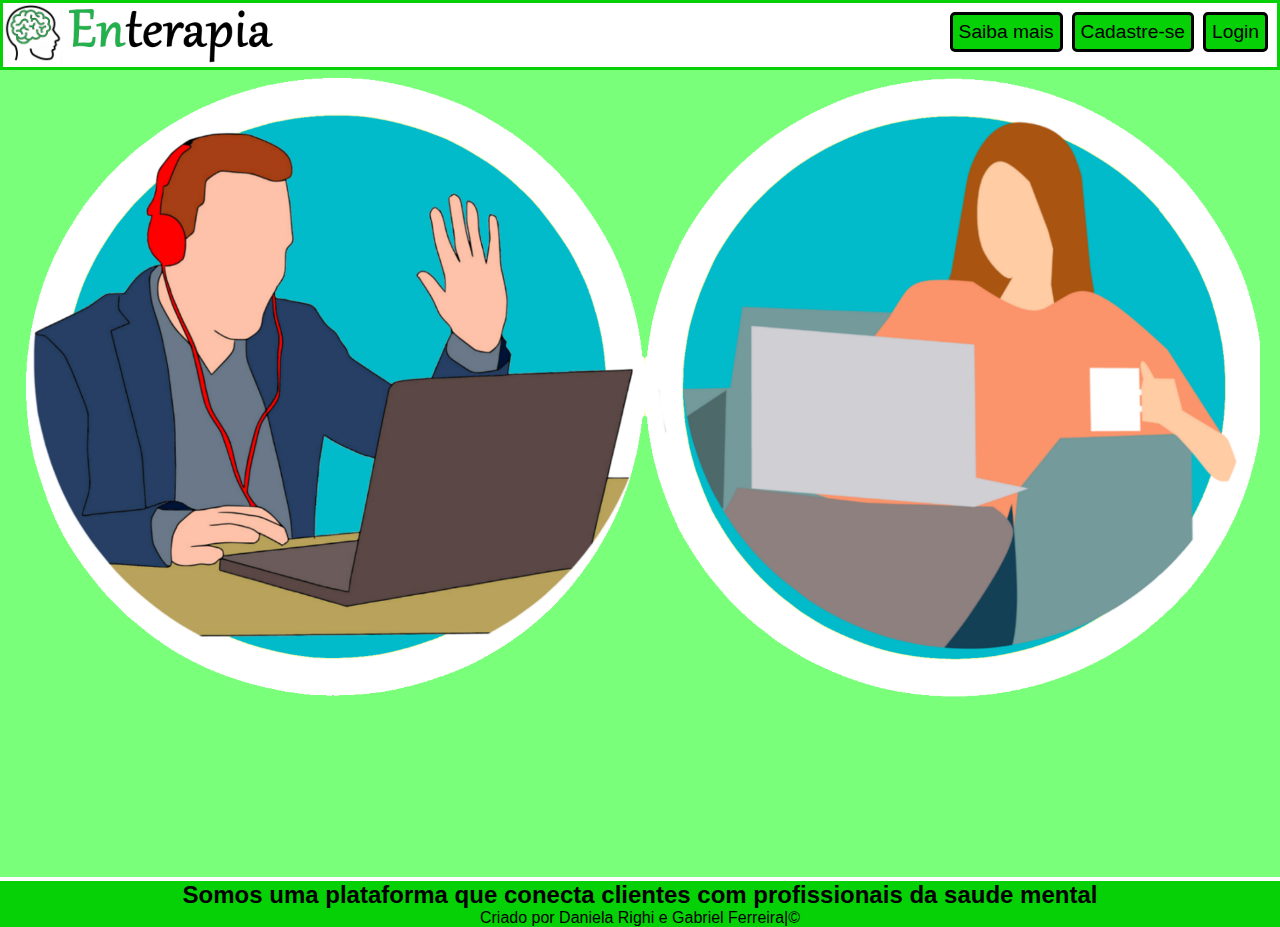
<file: index.html>
<!DOCTYPE html>
<html lang="pt-br">
<head>
    <link rel="shortcut icon" href="logo.png">
    <link rel="stylesheet" href="style.css">
    <meta charset="UTF-8">
    <meta name="viewport" content="width=device-width, initial-scale=1.0">
    <title>Enterapia</title>
</head>
<body>
    <header>
        <img class="logo" src="logo.png" alt="logo"> <img class="ent" src="enterapia.png" alt="Enterapia"> <a class="conteiner" href="login.html">Login</a><a class="conteiner" href="cadastro.html">Cadastre-se</a><a  class="conteiner" href="saiba.html">Saiba mais</a>
    </header>
    <main>
        <img class="home" src="backgoundhome.png" alt="">
    </main>
    <footer>
        <h2>Somos uma plataforma que conecta clientes com profissionais da saude mental</h2>
        <p>Criado por Daniela Righi e Gabriel Ferreira|&copy;</p>
        
    </footer>
</body>
</html>
</file>
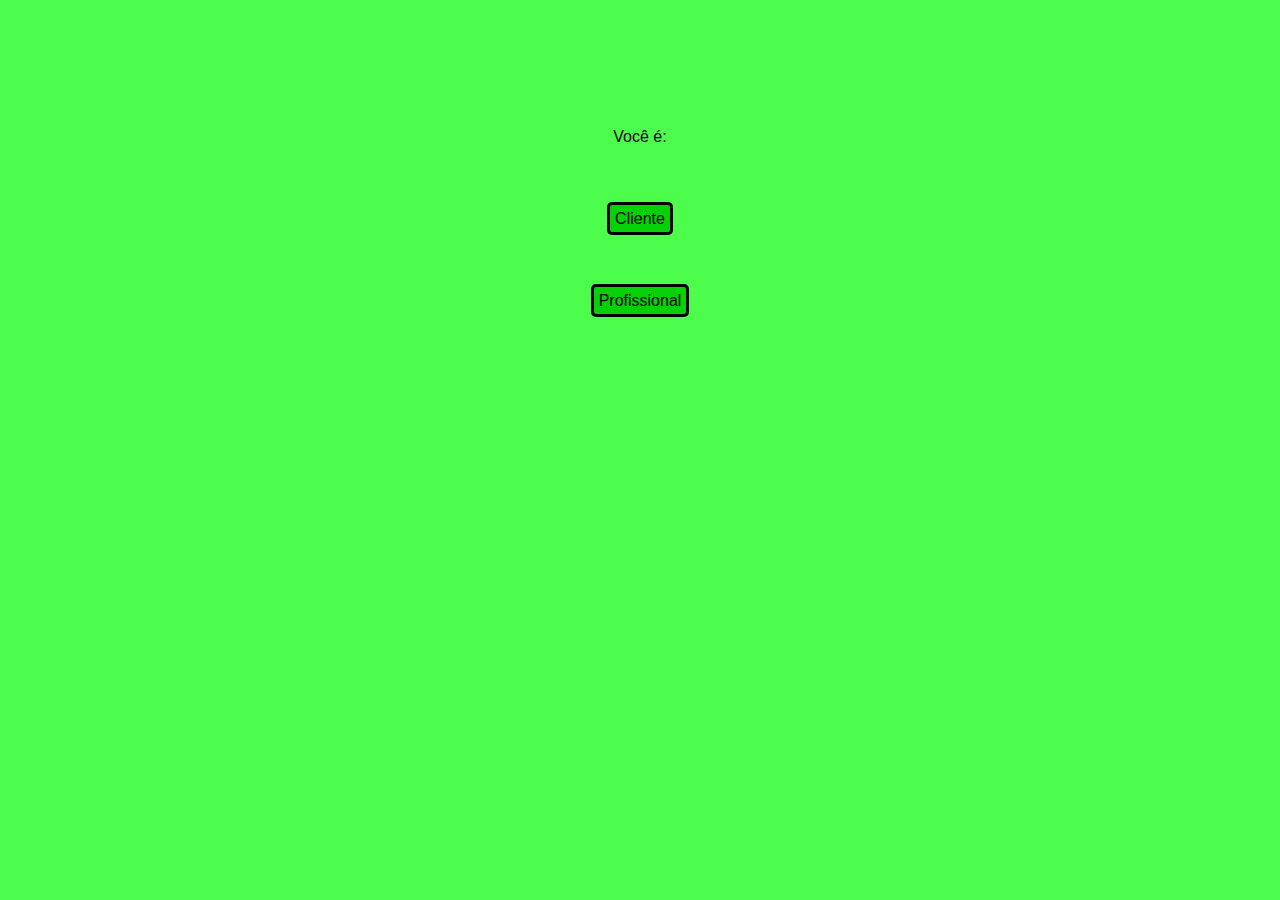
<file: cadastro.html>
<!DOCTYPE html>
<html lang="pt-br">
<head>
    <link rel="stylesheet" href="cadastro.css">
    <meta charset="UTF-8">
    <meta name="viewport" content="width=device-width, initial-scale=1.0">
    <title>Cadastro</title>
</head>
<body>
    <main>
        <p> Você é:</p>
        <p><a href="cliente.html">Cliente</a></p>
        <p><a href="Profissional.html">Profissional</a></p>
    </main>
    
</body>
</html>
</file>
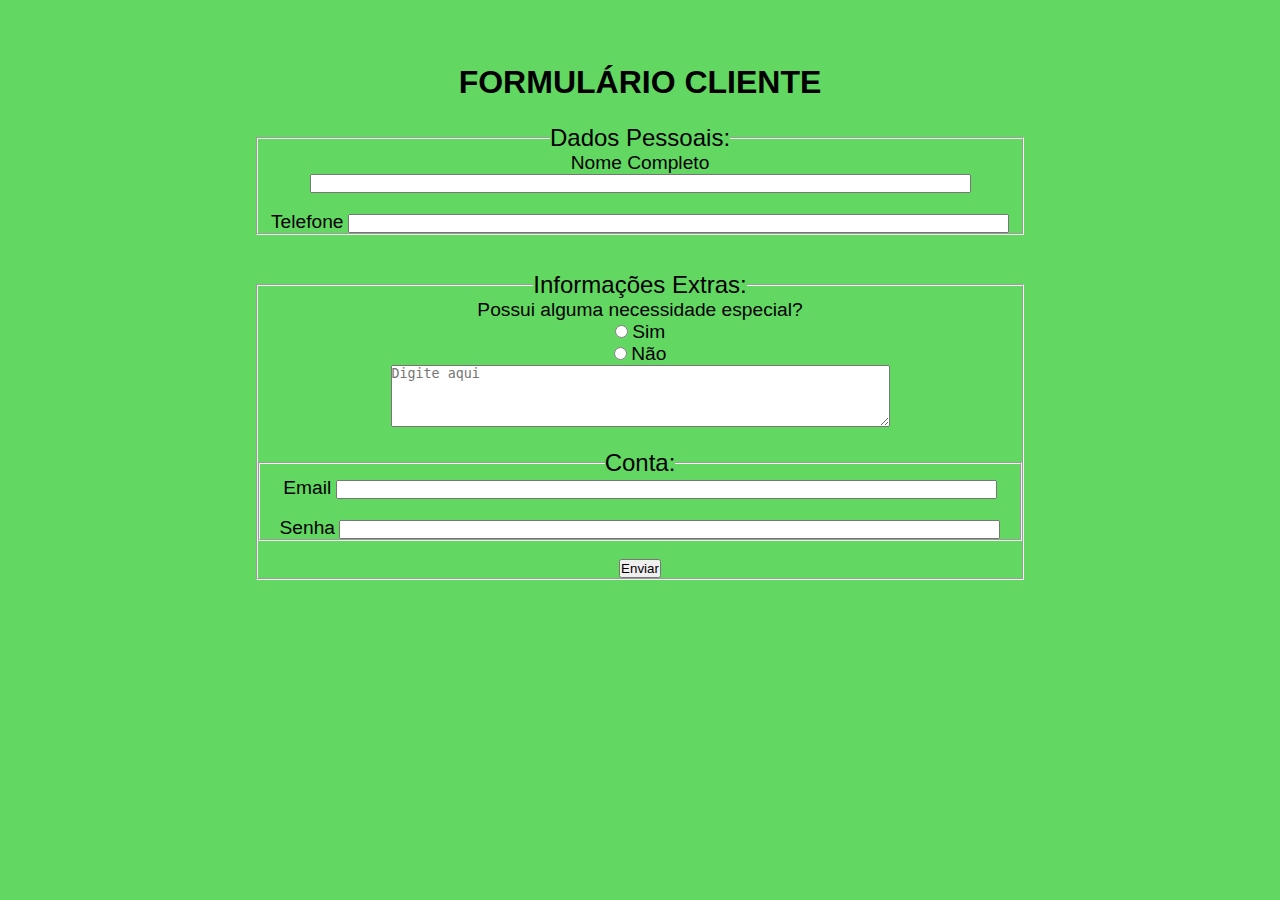
<file: cliente.html>
<!DOCTYPE html>
<html lang="pt-br">
<head>
    <meta charset="UTF-8">
    <meta name="viewport" content="width=device-width, initial-scale=1.0">
    <title>Cadastro Cliente</title>
</head>
<link rel="stylesheet" href="cadcliente.css">
<body>
    <header>
        <h1>Formulário Cliente</h1>
    </header>
    
    <main>
        <form action="#">
    
    <fieldset>
    <legend>
        Dados Pessoais:
    </legend>
    <!-- Label serve para identificar/rotular campo -->
    <label for="CNome">Nome Completo</label>
    <input type="text" name="" id="CNome" size="80" required maxlength="80">
    <br><br>
    <label for="Ctelefone">Telefone</label>
    <input type="text" name="" id="Ctelefone" size="80" required maxlength="80">
    </fieldset>
    <br><br>

    <fieldset>
    <legend>
        Informações Extras:
    </legend>
    <label for="">Possui alguma necessidade especial?</label><br>
    <input type="radio" name="tipo" id="Sim" value="S">
    <label for="Sim"> Sim </label>
    <br>
    <input type="radio" name="tipo" id="Não" value="N">
    <label for="Não">Não</label>
    <br>
    <textarea name="mensagem" id="mensagem" cols="60" rows="4" placeholder="Digite aqui"></textarea>

    <br><br>

    <fieldset>
        <legend>
            Conta:
        </legend>
        <!-- Label serve para identificar/rotular campo -->
        <label for="CEmail">Email</label>
        <input type="text" name="" id="CEmail" size="80" required maxlength="80">
        <br><br>
        <label for="CSenha">Senha</label>
        <input type="text" name="" id="CSenha" size="80" required maxlength="80">
        </fieldset>
    
    <br>
    
    <input type="submit" value="Enviar">
    
        </form>
    

    



    

</main>
</body>
</html>
</file>
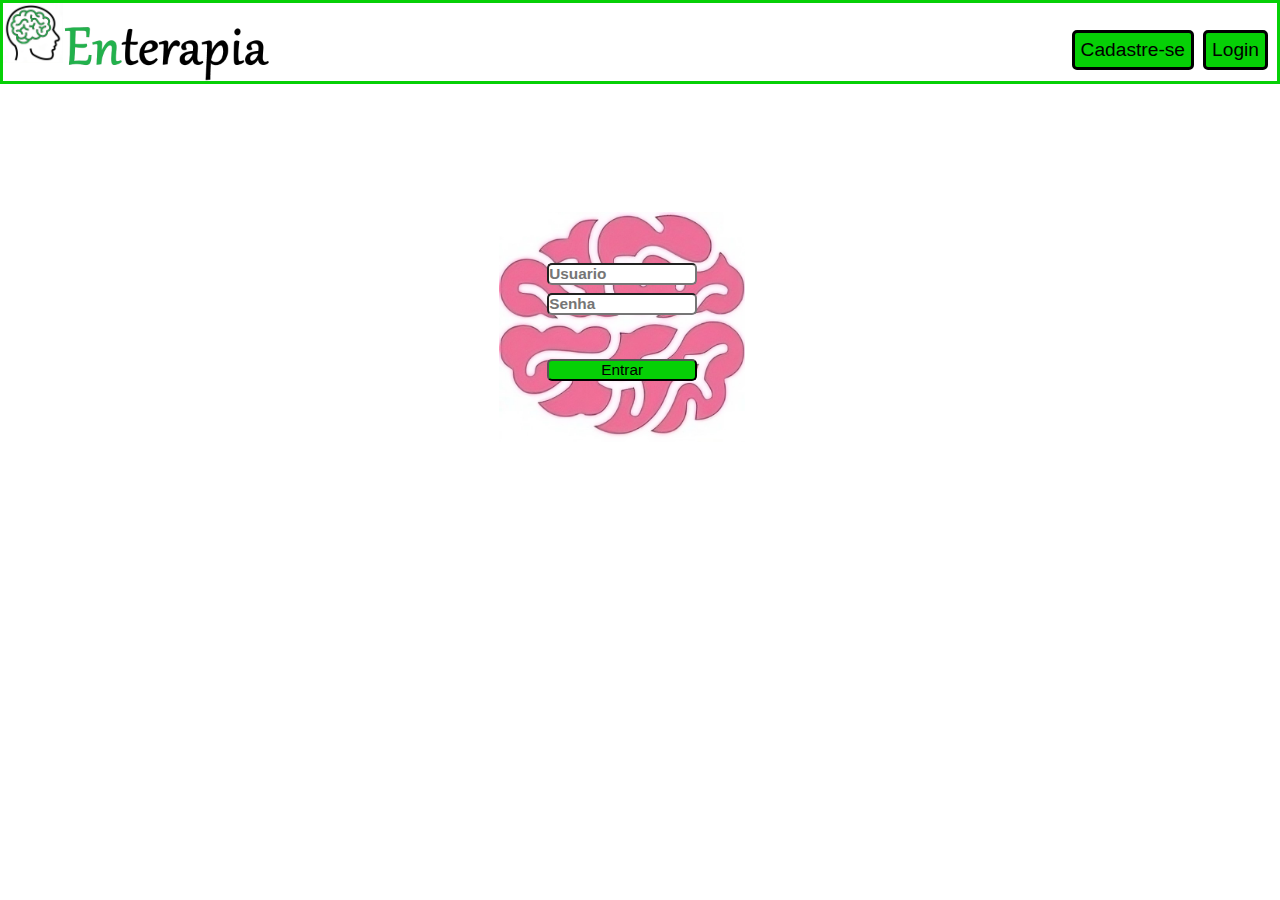
<file: login.html>
<!DOCTYPE html>
<html lang="pt-br">

<head>
    <link rel="stylesheet" href="login.css">
    <link rel="stylesheet" href="style.css">
    <meta charset="UTF-8">
    <meta name="viewport" content="width=device-width, initial-scale=1.0">
    <title>login</title>
</head>

<body>
    <header>
        <a href="index.html" class="logo"><img class="img" src="logo.png" alt="logo"></a> <img class="img" class="ent"
            src="enterapia.png" alt="Enterapia">
        <a class="conteiner" href="login.html">Login</a><a class="conteiner" href="#">Cadastre-se</a>
    </header>

    <main>

        <form action="#">
            <input type="email" name="" id="usuario" placeholder="Usuario">
            <input type="password" placeholder="Senha">
            <input class="entrar" type="submit" value="Entrar">
        </form>


    </main>


</body>

</html>
</file>
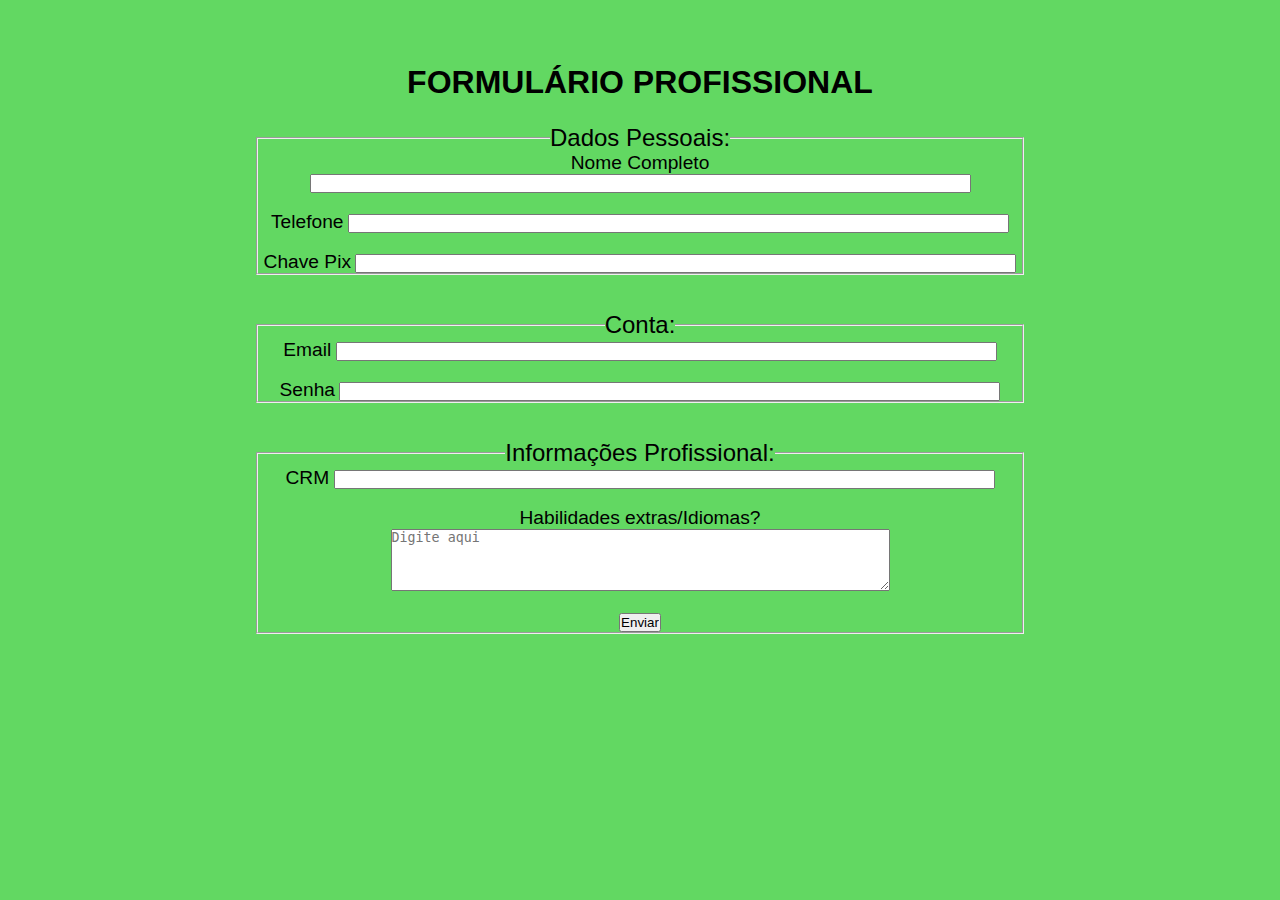
<file: Profissional.html>
<!DOCTYPE html>
<html lang="pt-br">
<head>
    <meta charset="UTF-8">
    <meta name="viewport" content="width=device-width, initial-scale=1.0">
    <title>Cadastro Profissional</title>
</head>
<link rel="stylesheet" href="profcliente.css">
<body>
    <header>
        <h1>Formulário Profissional</h1>
    </header>
    
    <main>
        <form action="#">
    <fieldset>
    <legend>
        Dados Pessoais:
    </legend>
    <!-- Label serve para identificar/rotular campo -->
    <label for="CNome">Nome Completo</label>
    <input type="text" name="" id="CNome" size="80" required maxlength="80">
        <br><br>
    <label for="Ctelefone">Telefone</label>
    <input type="text" name="" id="Ctelefone" size="80" required maxlength="80">
    <br><br>
    <label for="Cpix">Chave Pix</label>
    <input type="text" name="" id="Cpix" size="80" required maxlength="80">
    </fieldset>
    <br><br>
    <fieldset>
        <legend>
            Conta:
        </legend>
      
        <label for="CEmail">Email</label>
        <input type="text" name="" id="CEmail" size="80" required maxlength="80">
        <br><br>
        <label for="CSenha">Senha</label>
        <input type="text" name="" id="CSenha" size="80" required maxlength="80">
        </fieldset>
        <br><br>

    <fieldset>
    <legend>
        Informações Profissional:
    </legend>
    <label for="Ccertificado">CRM</label>
        <input type="text" name="" id="Ccertificado" size="80" required maxlength="80"> <br><br>

    <label for="">Habilidades extras/Idiomas?</label><br>
    <textarea name="mensagem" id="mensagem" cols="60" rows="4" placeholder="Digite aqui"></textarea>



    <br><br>

    
    
    <input type="submit" value="Enviar">
    
        </form>
    

    



    

</main>
</body>
</html>
</file>
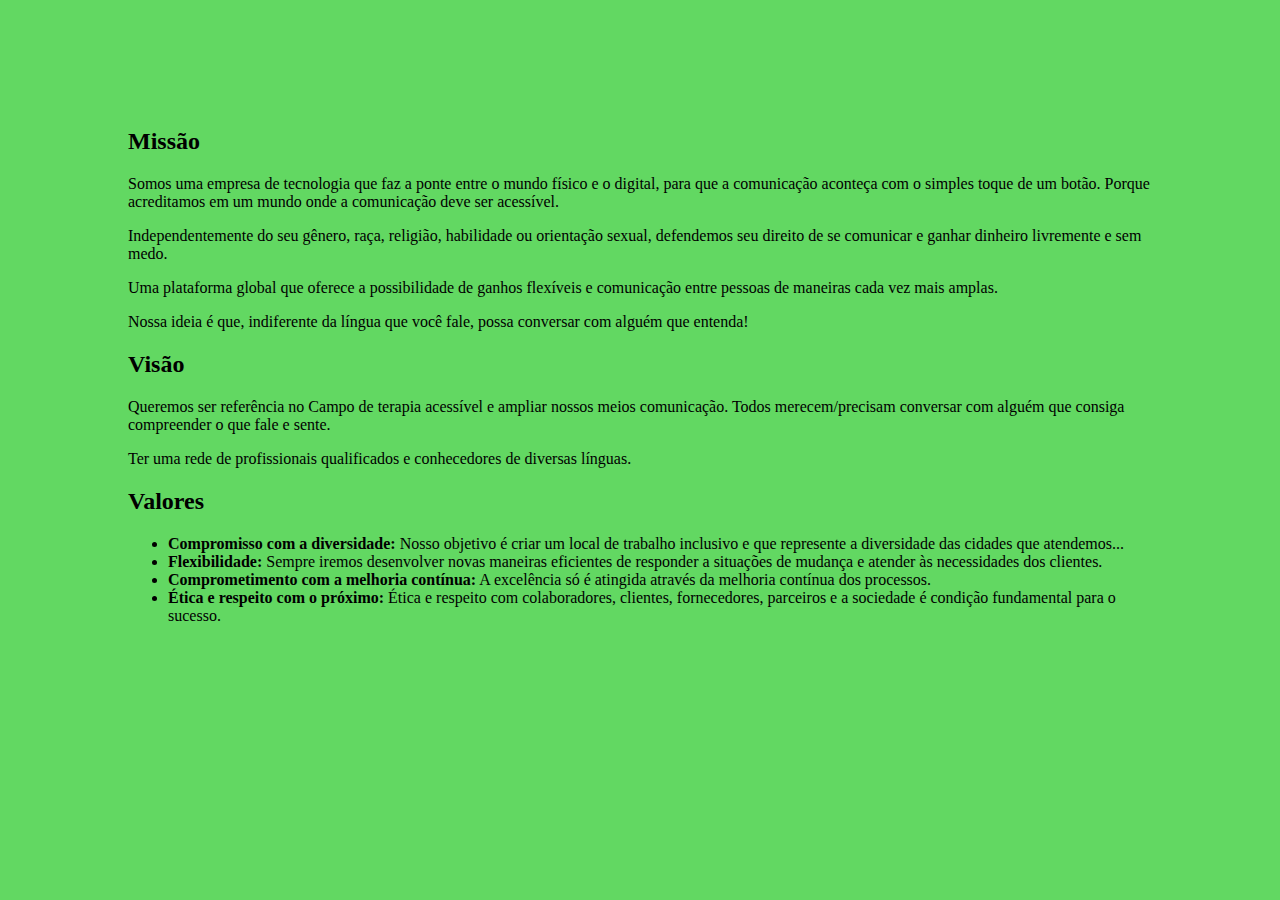
<file: saiba.html>
<!DOCTYPE html>
<html lang="pt-br">
<head>
    <style>
        body{
            background:#62d862;
            margin-top: 5%;
            margin: 10%;
        }
    </style>
    <meta charset="UTF-8">
    <meta name="viewport" content="width=device-width, initial-scale=1.0">
    <title>Empresa XYZ</title>

</head>
<body>

    <section>
        <h2>Missão</h2>
        <p>Somos uma empresa de tecnologia que faz a ponte entre o mundo físico e o digital, para que a comunicação aconteça com o simples toque de um botão. Porque acreditamos em um mundo onde a comunicação deve ser acessível.</p>
        <p>Independentemente do seu gênero, raça, religião, habilidade ou orientação sexual, defendemos seu direito de se comunicar e ganhar dinheiro livremente e sem medo.</p>
        <p>Uma plataforma global que oferece a possibilidade de ganhos flexíveis e comunicação entre pessoas de maneiras cada vez mais amplas.</p>
        <p>Nossa ideia é que, indiferente da língua que você fale, possa conversar com alguém que entenda!</p>
    </section>

    <section>
        <h2>Visão</h2>
        <p>Queremos ser referência no Campo de terapia acessível e ampliar nossos meios comunicação. Todos merecem/precisam conversar com alguém que consiga compreender o que fale e sente.</p>
        <p>Ter uma rede de profissionais qualificados e conhecedores de diversas línguas.</p>
    </section>

    <section>
        <h2>Valores</h2>
        <ul>
            <li><strong>Compromisso com a diversidade:</strong> Nosso objetivo é criar um local de trabalho inclusivo e que represente a diversidade das cidades que atendemos...</li>
            <li><strong>Flexibilidade:</strong> Sempre iremos desenvolver novas maneiras eficientes de responder a situações de mudança e atender às necessidades dos clientes.</li>
            <li><strong>Comprometimento com a melhoria contínua:</strong> A excelência só é atingida através da melhoria contínua dos processos.</li>
            <li><strong>Ética e respeito com o próximo:</strong> Ética e respeito com colaboradores, clientes, fornecedores, parceiros e a sociedade é condição fundamental para o sucesso.</li>
        </ul>
    </section>


</body>
</html>
</file>
<file: style.css>
* {
    padding: 0;
    margin: 0;
    box-sizing: border-box;
    font-family: Arial, Helvetica, sans-serif;

    
}
.home{
    width: 100%;
}

header {
    margin-left: 0;
    border: #06d006 solid;
    box-sizing: content-box;
}

.conteiner {
    font-size: 1.2em;
    margin: 9px;
    margin-left: 0px;
    padding: 6px;
    float: right;
    text-decoration: none;
    color: black;
    border: solid #000000;
    border-radius: 5px;
    background: #06d006;

}

.conteiner:hover {

    background: #000000;
    color: #06d006;
}

.logo {

    margin-top: 0px;
    height: 60px;
}

.ent {
    padding:0;
    margin:0;
    height: 60px;
}

a {
    margin-left: 80%;
}
footer{
    background: #06d006;
    text-align: center;
}
</file>
<file: cadastro.css>
*{
    margin: 0;
    padding: 0;
    margin-top: 5%;    
    box-sizing: border-box;
    background: #4cfd4c;
    font-family: Arial, Helvetica, sans-serif;
}
p{
    text-align: center;
}
a{
    color: #000;
    text-align: center;
    padding: 5px;
    margin: 20%;
    border-radius: 5px;
    border: #000 solid;
    background: #06d006;
    text-decoration: none;
}
</file>
<file: cadcliente.css>
*{
    padding: 0;
    margin: 0;
    box-sizing: border-box;
}

body{
    font-family: Arial, Helvetica, sans-serif;
    background-clip:border-box;
    background: #62d862;
    background-attachment: fixed;
    background-repeat: no-repeat;
    background-size: cover;
    margin-left: 20%;
    margin-right: 20%;
    margin-top: 5%;
    text-align: center;
}
input{
    text-align: center;
}

legend{
    margin-top: 5%;
font-size: 1.5em;
}

label{
font-size: 1.2em;
font-family: Arial, Helvetica, sans-serif;    
}


h1{
    text-align: center;
    margin-bottom: 3%;
    font-weight: 900;
    text-transform: uppercase;
}
</file>
<file: login.css>
header{
    height: 78px;
}
.img{
    margin: 0;
    float: left;
    height: 60px;
}
main {
    background: rgb(255, 255, 255);
    background: radial-gradient(circle,  rgba(6, 208, 6, 1) 6%, rgba(255, 244, 0, 1) 100%);
    width: 246px;
    height: 230px;
    font-size: 0.8em;
    font-family: Arial, Helvetica, sans-serif;
    font-weight: 600;
    background-image: url(backgoundlogin.jpeg);
    background-size: cover;
    background-repeat: no-repeat;
    margin-left: 39%;
    margin-right: 40%;
    margin-top: 10%;
    text-align: center;
    padding-top: 40px;
    padding-bottom: 50px;
    padding-right: 0px;

}

form {
    padding: 3%;
}

input {
    font-weight: 600;
    font-size: 1.2em;
    width: 150px;
    margin: 4px;
    border-radius: 5px;
}

.senha {
    margin-left: 4%;
}

.entrar {
    margin-top: 40px;
    background-color: #06d006;
    border-radius: 5px;
    font-weight: 400;
}

.enviar:hover {
    background: #000000;
    color: #06d006;
}
</file>
<file: profcliente.css>
*{
    padding: 0;
    margin: 0;
    box-sizing: border-box;
}

body{
    font-family: Arial, Helvetica, sans-serif;
    background-clip:border-box;
    background: #62d862;
    background-attachment: fixed;
    background-repeat: no-repeat;
    background-size: cover;
    margin-left: 20%;
    margin-right: 20%;
    margin-top: 5%;
    text-align: center;
}
input{
    text-align: center;
}

legend{
    margin-top: 5%;
font-size: 1.5em;
}

label{
font-size: 1.2em;
font-family: Arial, Helvetica, sans-serif;    
}


h1{
    text-align: center;
    margin-bottom: 3%;
    font-weight: 900;
    text-transform: uppercase;
}
</file>
